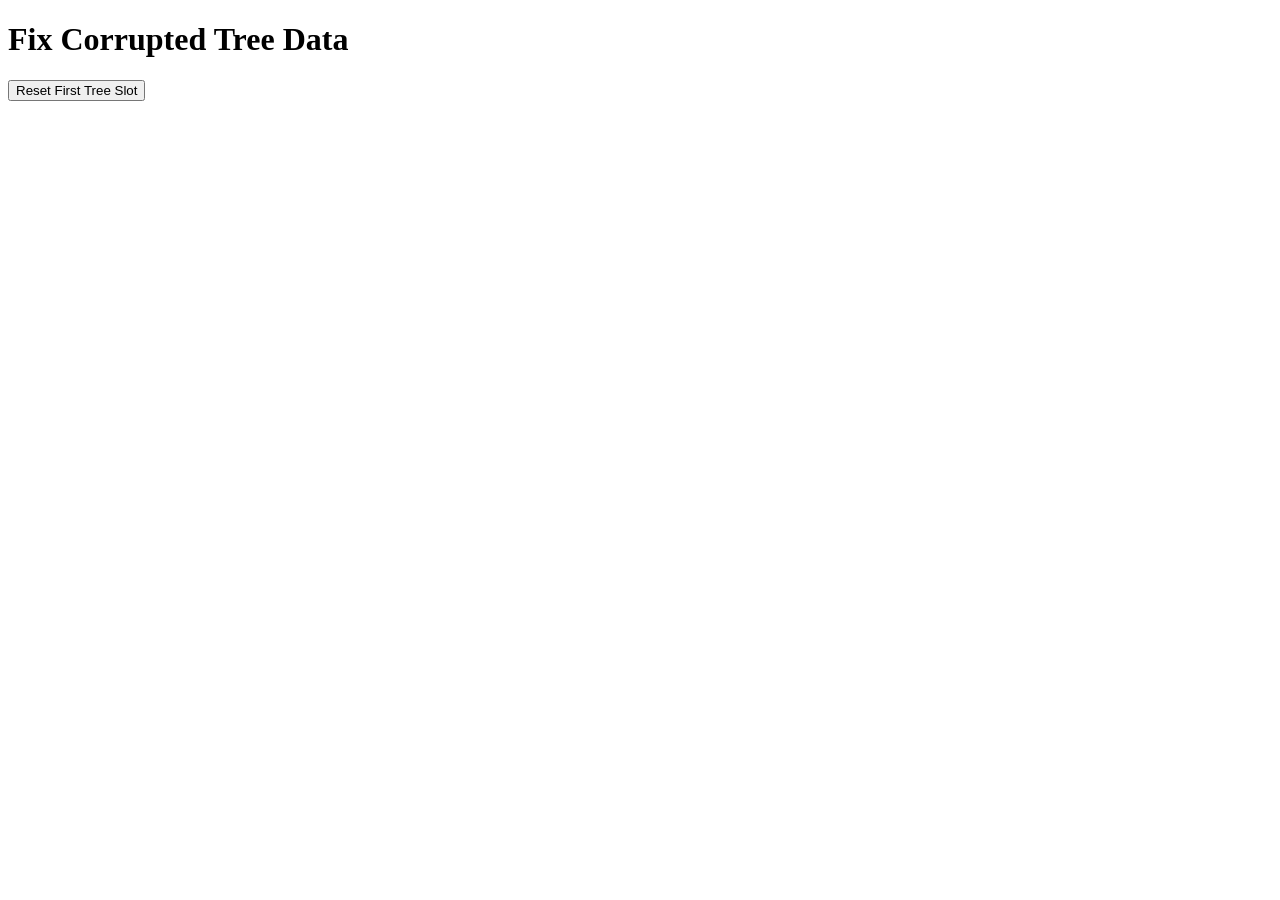
<file: fix-tree.html>
<!DOCTYPE html>
<html>
<head>
    <title>Fix Tree Data</title>
</head>
<body>
    <h1>Fix Corrupted Tree Data</h1>
    <button onclick="fixTree()">Reset First Tree Slot</button>
    <pre id="output"></pre>

    <script>
        function fixTree() {
            const output = document.getElementById('output');

            // Load saved game
            const savedGame = localStorage.getItem('cozyGardenSave');

            if (!savedGame) {
                output.textContent = 'No saved game found!';
                return;
            }

            const gameData = JSON.parse(savedGame);

            // Show current state
            output.textContent = 'Current first tree:\n' + JSON.stringify(gameData.fruitGarden?.trees?.[0], null, 2);

            // Reset first tree to empty state
            if (gameData.fruitGarden && gameData.fruitGarden.trees) {
                gameData.fruitGarden.trees[0] = {
                    status: 'empty',
                    fruitType: null,
                    growthStage: 0,
                    lastWatered: 0,
                    needsWater: false,
                    readyToHarvest: false,
                    plantedAt: 0,
                    harvestCount: 0,
                    lastProduced: 0,
                    isMature: false
                };

                // Save back to localStorage
                localStorage.setItem('cozyGardenSave', JSON.stringify(gameData));

                output.textContent += '\n\n✅ First tree slot has been reset!\n\nNew state:\n' +
                    JSON.stringify(gameData.fruitGarden.trees[0], null, 2);

                setTimeout(() => {
                    window.location.href = 'index.html';
                }, 2000);
            }
        }
    </script>
</body>
</html>
</file>
